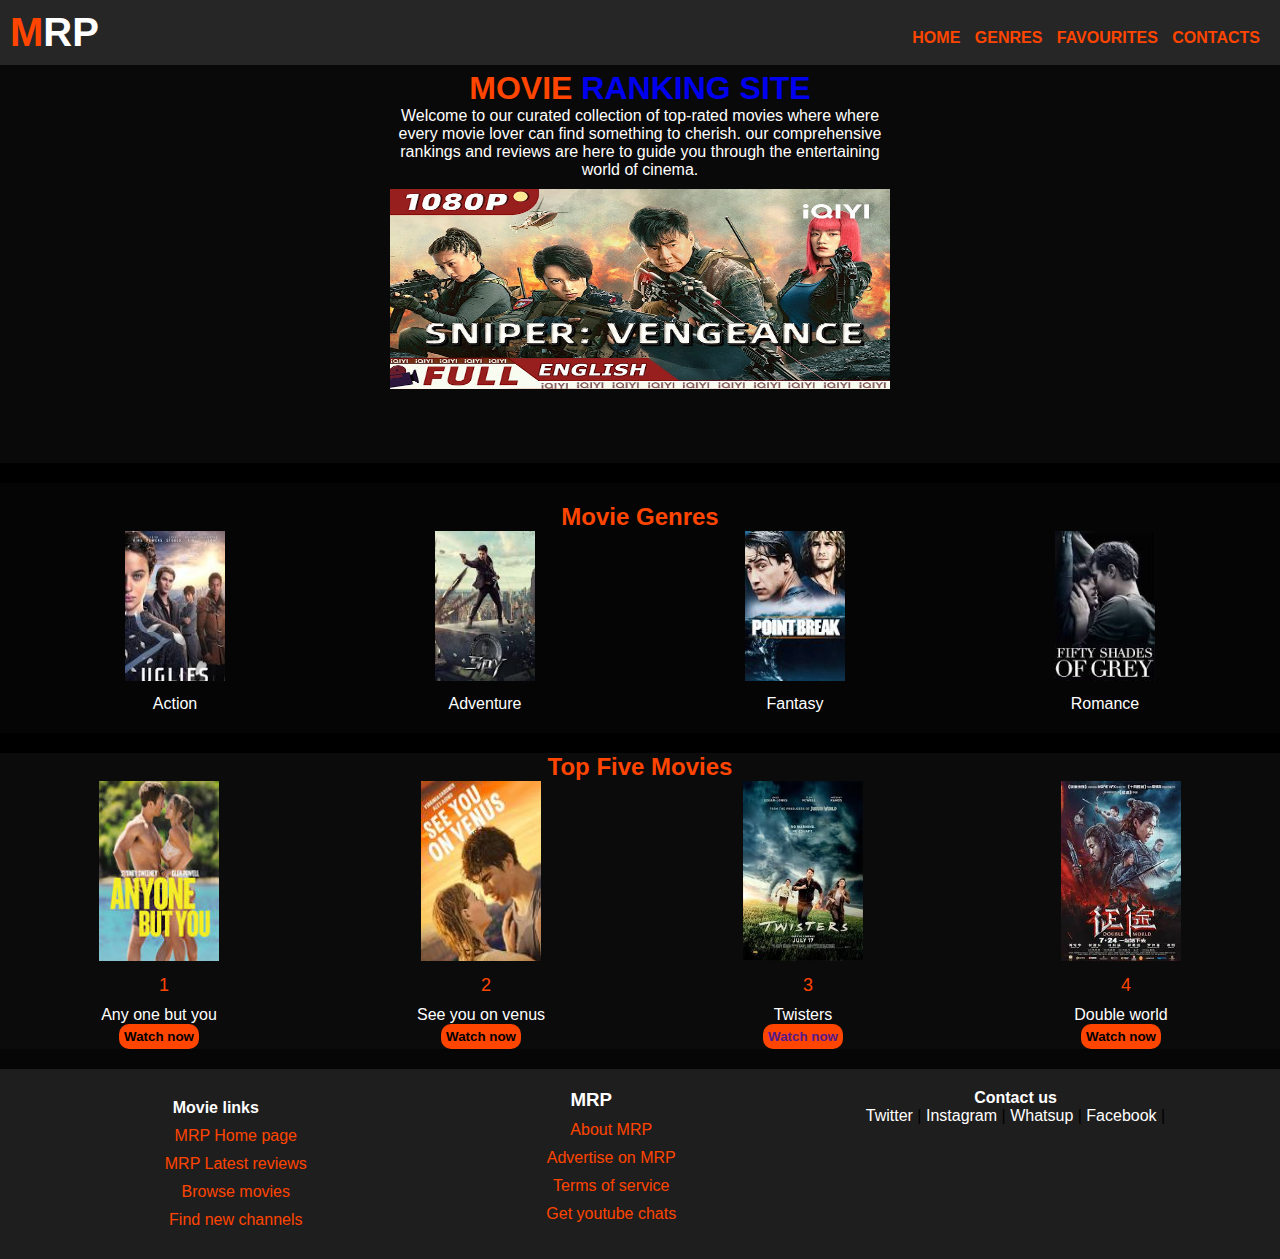
<file: index.html>
<!DOCTYPE html>
<html lang="en">
<head>
    <meta charset="UTF-8">
    <meta name="viewport" content="width=device-width, initial-scale=1.0">
    <title>Movie Ranking Site</title>
    <link rel="stylesheet" href="styles.css">
</head>
<body>
    <nav>
        <div class="logo">
        <h1><span>M</span>RP</h1>
    </div>
    <ul>
    <li class="dd"><a href="#">HOME</a></li>
    <li class="dd"><a href="#">GENRES</a></li>
    <li class="dd"><a href="#">FAVOURITES</a></li>
    <li class="dd"><a href="contact.html">CONTACTS</a></li>
</ul>
    </nav>
    <div class="body">
    <header>
        <h1><a href="#"><span>MOVIE</span> RANKING SITE</a></h1>
        <div class="dis">
        <p>Welcome to our curated collection of top-rated movies where where every movie lover can find something to cherish. our comprehensive rankings and reviews are here to guide you through the entertaining world of cinema.</p>
        </div>
        <img src="./images/mov9.jpg" alt="movies" width="500" height="200">
    </header>
   <main>
        <section class="movie-genres">
            <h2>Movie Genres</h2>
            <div class="genres-grid">
                <div class="genre">
                    <img  src="./images/mov1.jfif" alt="movie">
                    <p>Action</p>
                </div>
                <div class="genre">
                    <img  src="./images/mov4.jfif" alt="movie">
                    <p>Adventure</p>
                </div>
                <div class="genre">
                    <img  src="./images/mov5.jfif" alt="movie">
                    <p>Fantasy</p>
                </div>
                <div class="genre">
                    <img  src="./images/mov7.jfif" alt="movie">
                    <p>Romance</p>
                </div>
            </div>
        </section>
        <section class="top-movies">
            <h2>Top Five Movies</h2>
            <div class="movies-grid">
                    <div class="img">
                <img  src="./images/mov2.jfif" alt="movie" width="150" height="200">
                <div class="watch"><p class="nom">1</p> 
                <p>Any one but you</p><a href="#"></a><button>Watch now</button>
                </div>
                </div>
                <div class="img">
                <img  src="./images/mov3.jfif" alt="movie" width="150" height="200"><br>
                <div class="watch"><p class="nom">2</p> 
                    <p>See you on venus</p><a href="#"></a><button>Watch now</button>
                    </div>
                </div>
                <div class="img">
                <img src="./images/mov11.jfif" alt="movie" width="150" height="200">
                <div class="watch"><p class="nom">3</p> 
                    <p>Twisters</p><a href="#"></a><button><a href="">Watch now</a></button>
                    </div>
                </div>
                    <div class="img">
                <img src="./images/mov12.jfif" alt="movie" width="150" height="200">
                <div class="watch"><p class="nom">4</p> 
                    <p>Double world</p><a href="#"></a><button>Watch now</button>
                    </div>
                </div>
                </div>
            </div>
        </section>
    </div>
    
    <footer>
        <div class="footer1">
        <h4>Movie links</h4>
        <ul>
            <li>MRP Home page</li>
            <li>MRP Latest reviews</li>
            <li>Browse movies</li>
            <li>Find new channels</li>
        </ul>
        </div>
        <div>
            <h3>MRP</h3>
            <ul>
                <li>About MRP</li>
                <LI>Advertise on MRP</LI>
                <LI>Terms of service</LI>
                <li>Get youtube chats</li>
            </ul>
        </div>
        <div>
          <h4>Contact us</h4>
         <a class="social" href="#">Twitter</a> |
         <a class="social" href="#">Instagram</a> |
         <a class="social" href="#">Whatsup</a> |
         <a class="social" href="#">Facebook</a> |
        </div>
    </footer>
    

</body>
</html>
</file>
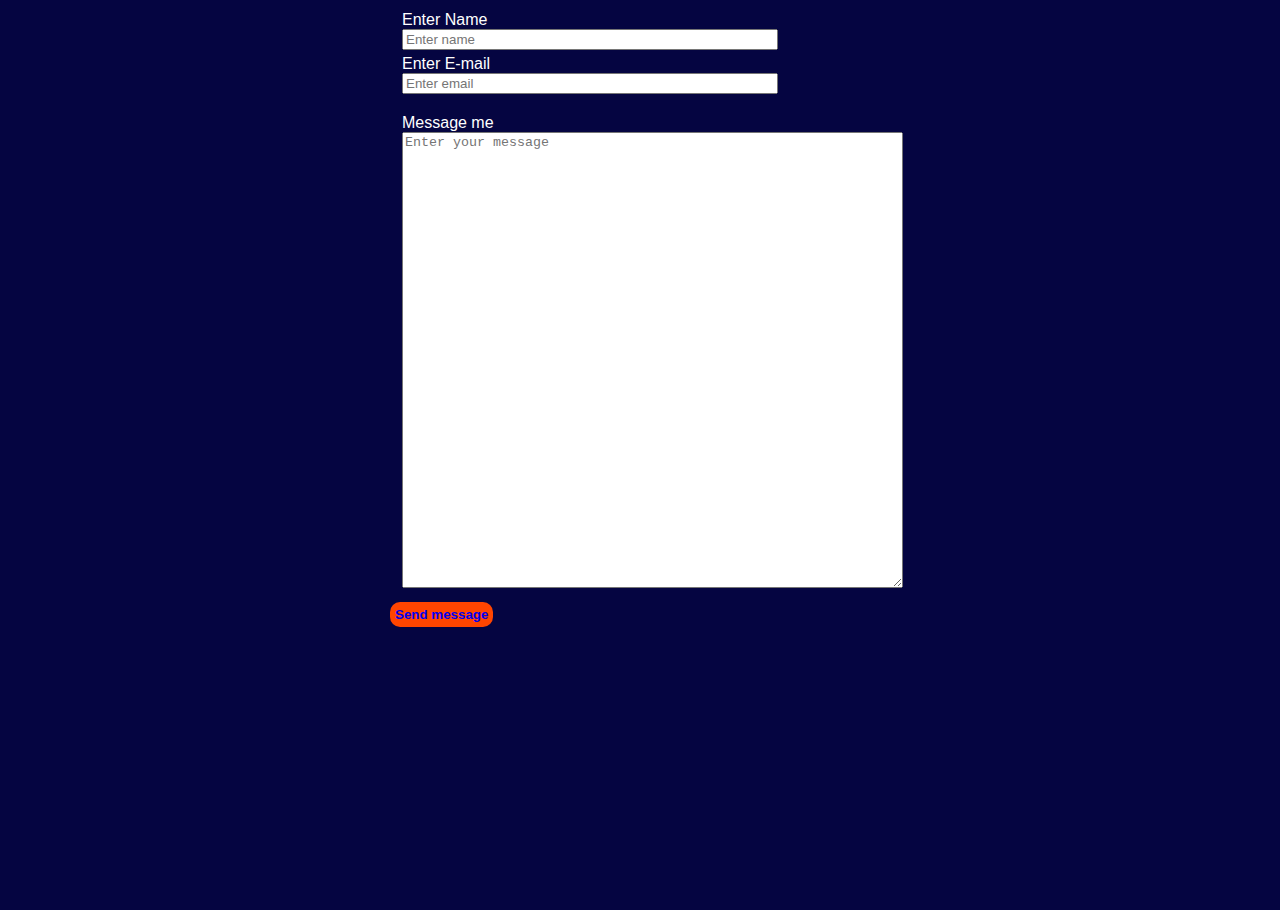
<file: contact.html>
<!DOCTYPE html>
<html lang="en">
<head>
    <meta charset="UTF-8">
    <meta name="viewport" content="width=device-width, initial-scale=1.0">
    <title>contact</title>
    <link rel="stylesheet" href="styles.css">
</head>
<body style="background-color: rgb(5, 5, 65);color: white;">
    <form> 
        <fieldset><label>Enter Name<input type="text" required placeholder="Enter name"></label>
         <label>Enter E-mail <input type="text" required placeholder="Enter email"></label></fieldset> 
         <fieldset><label style="margin-bottom: unset;">Message me  <textarea placeholder="Enter your message" cols="60" rows="30"></textarea></label></fieldset>
       <button><a href="#">Send message</a></button>
   </form>
</body>
</html>
</file>
<file: styles.css>
*{
    text-decoration: none;
    margin: 0px;
    box-sizing: border-box;
}
nav{
    display: flex;
    justify-content: space-between;
    align-items: center;
    background-color: hsl(0, 0%, 15%);
    color: white;
    padding: 10px;
    position: fixed;
    left: 0;
    right: 0;
    top: 0;
    backdrop-filter: blur;
    margin-bottom: 200px;
}
.logo{
    font-size: 20px;
    font-family: sans-serif;
    font-weight:bold;
    transition: 0.5s ease;
}
span{
   color: orangered;
}
.dd{
    list-style: none;
    display: inline-block;
    margin-right: 10px;
}
.dd a{
    color: orangered;
    font-family: sans-serif;
    font-size: 16px;
    font-weight: bold;
    transition: 0.5s ease;
}
.dd a:hover{
    color: orangered;
    border-bottom: 5px solid orangered;
}
body {
    font-family: Arial, sans-serif;
    margin: 0;
    padding: 0;
    background-color: #070606;
}


header {
    background-color: rgb(10, 9, 9);
    color: orangered;
    padding: 70px;
    text-align: center;
}

h1 {
    margin: 0;
}
h2 {
    color: orangered;
}
h3 {
    color: white;
    font-weight: 600;
}
h4{
    color: white;
}
.movie-genres {
    background-color: #050505;
    padding: 20px;
    margin: 20px auto;
    text-align: center;
}

.genres-grid {
    display:flex;
    justify-content: space-around;
}

.genre img {
    width: 100px;
    height: 150px;
}

.genre p {
    margin-top: 10px;
}


.top-movies {
    background-color: rgb(12, 11, 11);
    padding: o;
    margin: 5px auto;
    text-align: center;
}

.movies-grid {
    display: flex;
    align-items: center;
    justify-content: space-around;
}

.img img {
    width: 120px;
    height: 180px;
    display: inline-block;
}

.img p {
    margin-top: 10px;
}
footer {
    
    background-color: rgb(31, 30, 30); 
    padding: 20px;
    text-align: center;
    margin-top: 20px;
}

footer a {
    text-decoration: none;
}
footer{
    width: 100%;
    padding: 1opx;
    text-align: center;
    font-family:  sans-serif;
    display: flex;
    justify-content: space-around;
}
.footer1{
    margin-bottom: unset;
    padding: 10px;
}
.dis{
    width: 500px;
    text-align: center;
    margin: 0 auto;
    margin-bottom: 10px;
    color: white;
}
form{
    margin: 0 auto;
    max-width: 500px;
    margin-top: 5px;
    margin-bottom: 5px;
    height: 100vh;
}
fieldset{
    width: 400px;
    border: none;
}
label{
    display: block;
    width: 100%;
    margin-bottom: 5px;
}
input{
    width: 100%;
}
li {
    list-style: none;
    margin-top: 10px;
    color: orangered;
}
button {
    border-radius: 10px;
    border: none;
    padding: 5px;
    cursor: pointer;
    color: black;
    background-color: orangered;
    font-weight: 700;
}
.nom {
    margin-top: 40px;
    background-color: whitesmoke;
    color: orangered;
    width: 0px;
    margin-inline: auto;
    font-size: large;
    font-weight: 800px;
    border-radius: 20%;
}
.body{
    background-color: black;
}
p{
    color: white;
}
.social{
    color: white;
}
</file>
